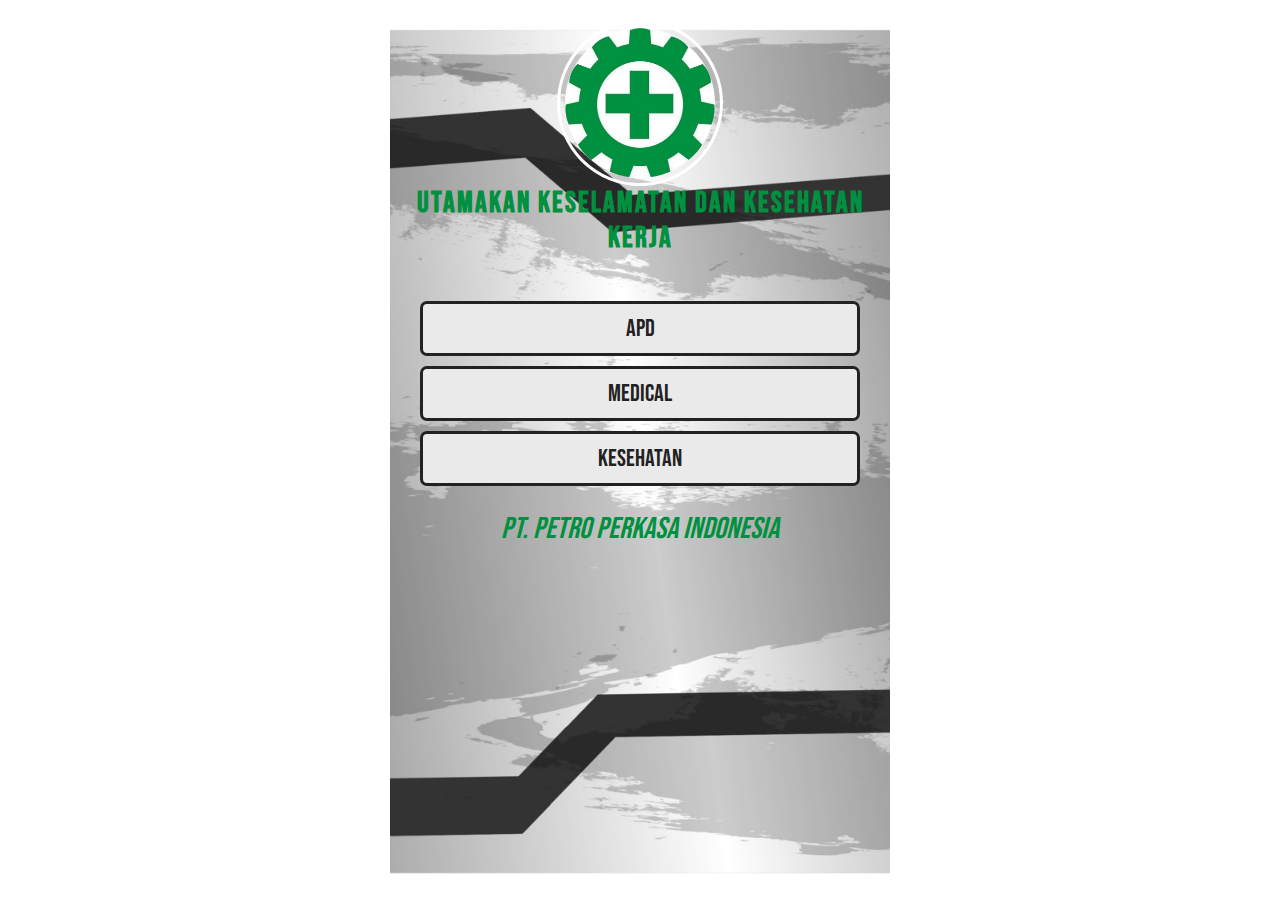
<file: index.html>
<!DOCTYPE html>
<html lang="en">
  <head>
    <meta charset="UTF-8" />
    <meta name="viewport" content="width=device-width, initial-scale=1.0" />
    <link rel="stylesheet" href="style.css" />
    <link rel="shortcut icon" href="favicon.ico" type="image/x-icon" />
    <link rel="icon" href="favicon.png" type="image/png" />
    <link rel="preconnect" href="https://fonts.googleapis.com" />
    <link rel="preconnect" href="https://fonts.gstatic.com" crossorigin />
    <link href="https://fonts.googleapis.com/css2?family=Bebas+Neue&display=swap" rel="stylesheet" />
    <link rel="stylesheet" href="https://cdnjs.cloudflare.com/ajax/libs/animate.css/4.1.1/animate.min.css" />
    <title>Petro Perkasa Indonesia</title>
  </head>
  <body>
    <div class="container animate__animated animate__zoomIn">
      <!-- profile picture -->
      <div class="profile">
        <img src="gambar/logo2.jpg" alt="error image" class="animate__animated animate__pulse animate__infinite" />
        <p class="animate__animated animate__fadeInDownBig">Utamakan Keselamatan Dan Kesehatan Kerja</p>
      </div>

      <!-- link tree button -->
      <div class="link">
        <a href="APD/index.html" target="_blank" class="animate__animated animate__bounceInLeft">APD</a>
        <a href="medical/index.html" target="_blank" class="animate__animated animate__bounceInLeft animate__delay-1s">MEDICAL</a>
        <a href="P3K/index.html" target="_blank" class="animate__animated animate__bounceInLeft animate__delay-2s">KESEHATAN</a>
      </div>

      <!-- footer -->

      <div class="footer animate__animated animate__bounceInUp">
        <i>PT. Petro Perkasa Indonesia</i>
      </div>
    </div>
  </body>
</html>
</file>
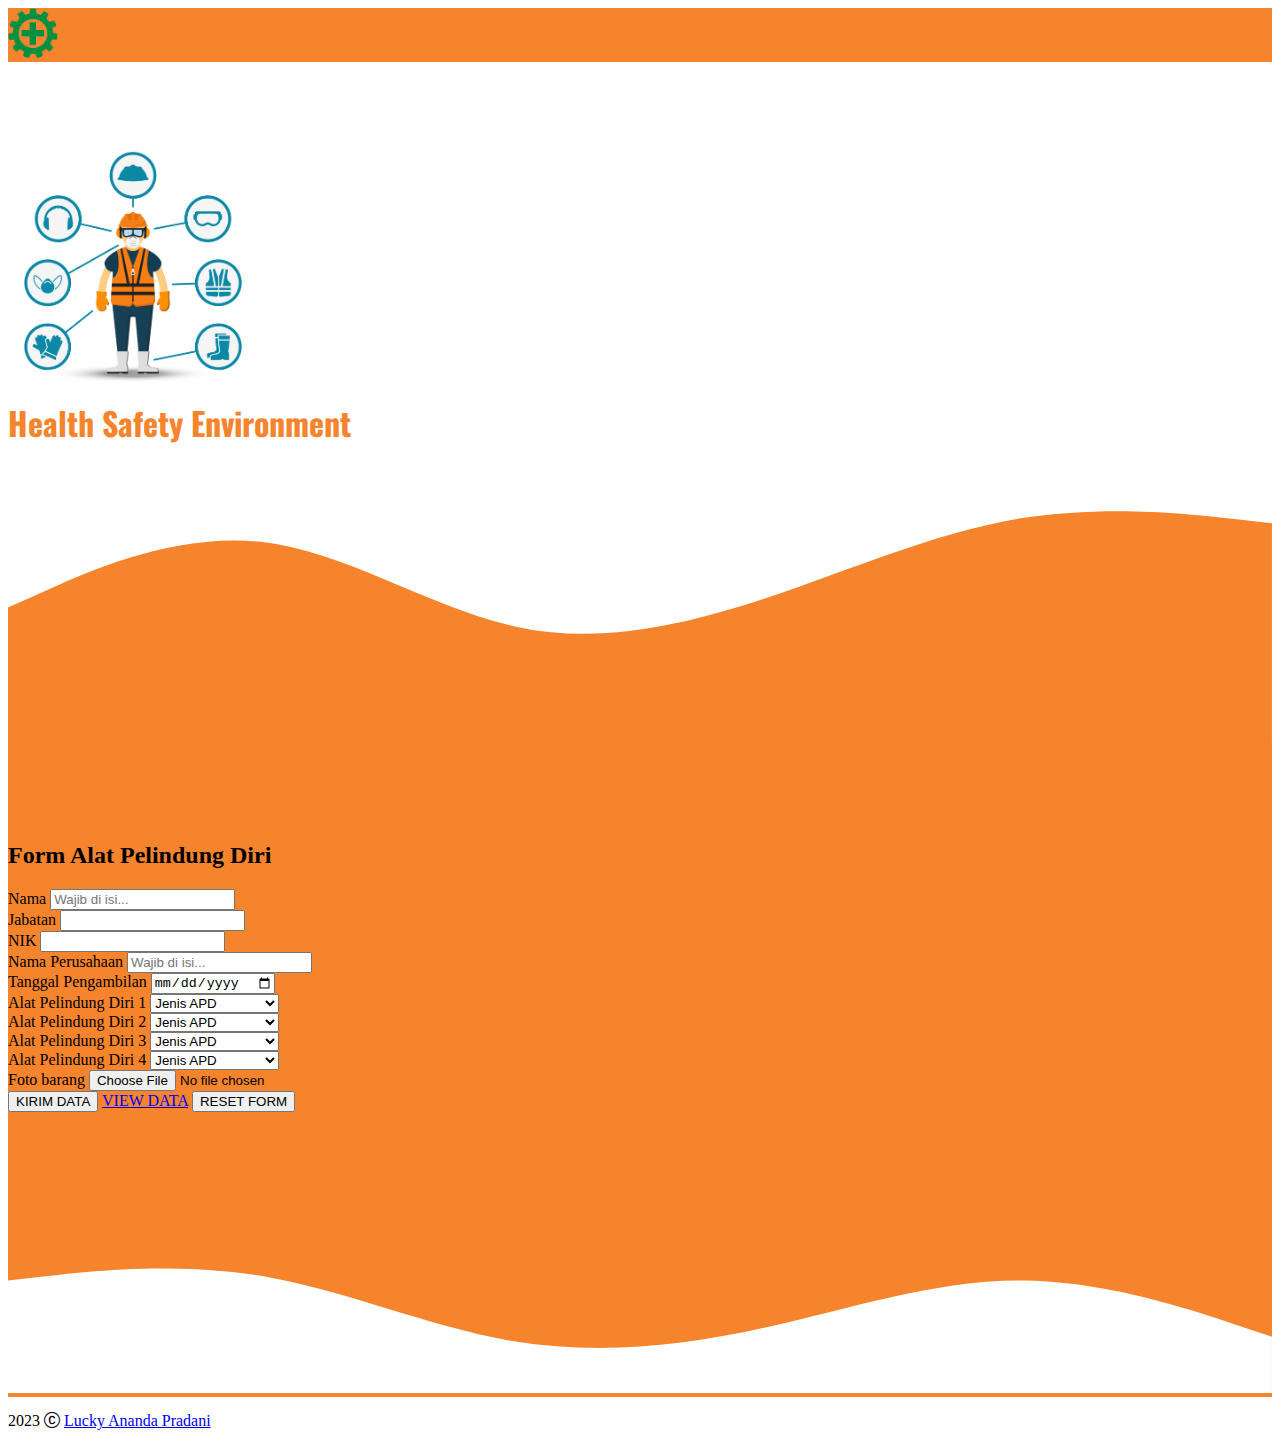
<file: APD/index.html>
<!DOCTYPE html>
<html lang="en">
  <head>
    <meta charset="utf-8" />
    <meta name="viewport" content="width=device-width, initial-scale=1" />
    <title>Petro Perkasa Indonesia</title>
    <link
      href="https://cdn.jsdelivr.net/npm/bootstrap@5.3.2/dist/css/bootstrap.min.css"
      rel="stylesheet"
      integrity="sha384-T3c6CoIi6uLrA9TneNEoa7RxnatzjcDSCmG1MXxSR1GAsXEV/Dwwykc2MPK8M2HN"
      crossorigin="anonymous"
    />
    <link rel="stylesheet" href="https://cdn.jsdelivr.net/npm/bootstrap-icons@1.11.1/font/bootstrap-icons.css" />
    <link rel="stylesheet" href="style.css" />
    <link rel="shortcut icon" href="favicon.ico" type="image/x-icon" />
    <link rel="icon" href="favicon.png" type="image/png" />
    <link rel="preconnect" href="https://fonts.googleapis.com">
    <link rel="preconnect" href="https://fonts.gstatic.com" crossorigin>
    <link href="https://fonts.googleapis.com/css2?family=Kalam&display=swap" rel="stylesheet">
    <link rel="preconnect" href="https://fonts.googleapis.com">
    <link rel="preconnect" href="https://fonts.gstatic.com" crossorigin>
    <link href="https://fonts.googleapis.com/css2?family=Oswald&display=swap" rel="stylesheet">
  </head>

  <body>
    <!-- navbar -->
    <nav class="navbar navbar-expand-lg navbar-light shadow-sm fixed-top" style="background-color: #f5842d">
      <div class="container">
        <a class="navbar-brand" href="#">
          <img src="img/logo4.png" alt="Logo" width="50" height="50">
        </a>
        
        </button>
      </div>
    </nav>
    <!-- akhir navbar -->

    <!-- jumbotron -->
    <section class="jumbotron text-center">
      <img src="img/apd.jpg" alt="Logo Petro" width="250" />
      <h1 class="display-4 custom-heading">Health Safety Environment </h1>
      <svg xmlns="http://www.w3.org/2000/svg" viewBox="0 0 1440 320" style="margin-bottom: -10px">
        <path
          fill="#f5842d"
          fill-opacity="1"
          d="M0,160L48,138.7C96,117,192,75,288,85.3C384,96,480,160,576,181.3C672,203,768,181,864,149.3C960,117,1056,75,1152,58.7C1248,43,1344,53,1392,58.7L1440,64L1440,320L1392,320C1344,320,1248,320,1152,320C1056,320,960,320,864,320C768,320,672,320,576,320C480,320,384,320,288,320C192,320,96,320,48,320L0,320Z"
        ></path>
      </svg>
    </section>
    <!-- akhirjumbotron -->
    <!-- Form -->
    <section id="contact">
      <div class="container">
        <div class="row text-center">
          <div class="col">
            <h2>Form Alat Pelindung Diri</h2>
          </div>
        </div>
        <div class="row justify-content-center mb-3">
          <div class="col-md-6">
            <form id="uploadForm" action="https://script.google.com/macros/s/AKfycbyqa-zYQPLyApfmBJ1Ybr_e65qcbIUq9_DiUmw_2cUWlzZAT7yX2KukKEwc-3ZH-2Y/exec" method="POST">
              <input type="hidden" value="" name="fileContent" id="fileContent" />
              <input type="hidden" value="" name="filename" id="filename" />
              <div class="mb-3">
                <label for="Nama" class="form-label">Nama</label>
                <input type="text" id="Nama" name="Nama" class="form-control" placeholder="Wajib di isi..." required />
              </div>
              <div class="mb-3">
                <label for="Jabatan" class="form-label">Jabatan</label>
                <input type="text" id="Jabatan" name="Jabatan" class="form-control"/>
              </div>
              <div class="mb-3">
                <label for="NIK" class="form-label">NIK</label>
                <input type="text" id="NIK" name="NIK" class="form-control"/>
              </div>
              <div class="mb-3">
                <label for="Nama_Perusahaan" class="form-label">Nama Perusahaan</label>
                <input type="text" id="Nama_Perusahaan" name="Nama_Perusahaan" class="form-control" placeholder="Wajib di isi..." required />
              </div>
              <div class="mb-3">
                <label for="date" class="form-label">Tanggal Pengambilan</label>
                <input type="date" class="form-control" id="date" aria-describedby="date" name="Tanggal_Ambil" />
              </div>
              <div class="mb-3">
                <label for="APD_1" class="form-label">Alat Pelindung Diri 1</label>
                <select class="form-select" aria-label="Default select example" name="APD_1" id="jenis_apd">
                  <option selected>Jenis APD</option>
                  <option value="Sepatu Safety">Sepatu Safety</option>
                  <option value="Safety Helmet">Safety Helmet</option>
                  <option value="Coveral">Coveral</option>
                  <option value="Seragam Atasan">Seragam Atasan</option>
                  <option value="Celana Kerja">Celana Kerja</option>
                  <option value="Kaca Mata">Kaca Mata</option>
                  <option value="Kaca Mata Warna">Kaca Mata Warna</option>
                  <option value="Rompi">Rompi</option>
                  <option value="Sarung Tangan">Sarung Tangan</option>
                </select>
              </div>
              <div class="mb-3" id="size_sepatu_container">
                <label for="Size_Sepatu1" class="form-label">Size Sepatu</label>
                <select class="form-select" aria-label="Default select example" name="Size_Sepatu1">
                  <option selected></option>
                  <option value="37">37</option>
                  <option value="38">38</option>
                  <option value="39">39</option>
                  <option value="40">40</option>
                  <option value="41">41</option>
                  <option value="42">42</option>
                  <option value="43">43</option>
                  <option value="44">44</option>
                  <option value="45">45</option>
                </select>
              </div>
              <div class="mb-3" id="size_seragam_container">
                <label for="Size_Seragam1" class="form-label">Size Seragam</label>
                <select class="form-select" aria-label="Default select example" name="Size_Seragam1">
                  <option selected></option>
                  <option value="M">M</option>
                  <option value="S">S</option>
                  <option value="L">L</option>
                  <option value="XL">XL</option>
                  <option value="XXL">XXL</option>
                  <option value="XXXL">XXXL</option>
                </select>
              </div>
              <div class="mb-3" id="warna_apd_container">
                <label for="Warna_APD1" class="form-label">Warna APD</label>
                <select class="form-select" aria-label="Default select example" name="Warna_APD1">
                  <option selected></option>
                  <option value="Hitam">Hitam</option>
                  <option value="Biru">Biru</option>
                  <option value="Kuning">Kuning</option>
                  <option value="Orange">Orange</option>
                  <option value="Putih">Putih</option>
                  <option value="Merah">Merah</option>
                </select>
              </div>
              <div class="mb-3">
                <label for="APD_2" class="form-label">Alat Pelindung Diri 2</label>
                <select class="form-select" aria-label="Default select example" name="APD_2" id="jenis_apde">
                  <option selected>Jenis APD</option>
                  <option value="Sepatu Safety">Sepatu Safety</option>
                  <option value="Safety Helmet">Safety Helmet</option>
                  <option value="Coveral">Coveral</option>
                  <option value="Seragam Atasan">Seragam Atasan</option>
                  <option value="Celana Kerja">Celana Kerja</option>
                  <option value="Kaca Mata">Kaca Mata</option>
                  <option value="Kaca Mata Warna">Kaca Mata Warna</option>
                  <option value="Rompi">Rompi</option>
                  <option value="Sarung Tangan">Sarung Tangan</option>
                </select>
              </div>
              <div class="mb-3" id="size_sepatu_containere">
                <label for="Size_Sepatu2" class="form-label">Size Sepatu</label>
                <select class="form-select" aria-label="Default select example" name="Size_Sepatu2">
                  <option selected></option>
                  <option value="37">37</option>
                  <option value="38">38</option>
                  <option value="39">39</option>
                  <option value="40">40</option>
                  <option value="41">41</option>
                  <option value="42">42</option>
                  <option value="43">43</option>
                  <option value="44">44</option>
                  <option value="45">45</option>
                </select>
              </div>
              <div class="mb-3" id="size_seragam_containere">
                <label for="Size_Seragam2" class="form-label">Size Seragam</label>
                <select class="form-select" aria-label="Default select example" name="Size_Seragam2">
                  <option selected></option>
                  <option value="M">M</option>
                  <option value="S">S</option>
                  <option value="L">L</option>
                  <option value="XL">XL</option>
                  <option value="XXL">XXL</option>
                  <option value="XXXL">XXXL</option>
                </select>
              </div>
              <div class="mb-3" id="warna_apd_containere">
                <label for="Warna_APD2" class="form-label">Warna APD</label>
                <select class="form-select" aria-label="Default select example" name="Warna_APD2">
                  <option selected></option>
                  <option value="Hitam">Hitam</option>
                  <option value="Biru">Biru</option>
                  <option value="Kuning">Kuning</option>
                  <option value="Orange">Orange</option>
                  <option value="Putih">Putih</option>
                  <option value="Merah">Merah</option>
                </select>
              </div>
              <div class="mb-3">
                <label for="APD_3" class="form-label">Alat Pelindung Diri 3</label>
                <select class="form-select" aria-label="Default select example" name="APD_3" id="jenis_apder">
                  <option selected>Jenis APD</option>
                  <option value="Sepatu Safety">Sepatu Safety</option>
                  <option value="Safety Helmet">Safety Helmet</option>
                  <option value="Coveral">Coveral</option>
                  <option value="Seragam Atasan">Seragam Atasan</option>
                  <option value="Celana Kerja">Celana Kerja</option>
                  <option value="Kaca Mata">Kaca Mata</option>
                  <option value="Kaca Mata Warna">Kaca Mata Warna</option>
                  <option value="Rompi">Rompi</option>
                  <option value="Sarung Tangan">Sarung Tangan</option>
                </select>
              </div>
              <div class="mb-3" id="size_sepatu_containerer">
                <label for="Size_Sepatu3" class="form-label">Size Sepatu</label>
                <select class="form-select" aria-label="Default select example" name="Size_Sepatu3">
                  <option selected></option>
                  <option value="37">37</option>
                  <option value="38">38</option>
                  <option value="39">39</option>
                  <option value="40">40</option>
                  <option value="41">41</option>
                  <option value="42">42</option>
                  <option value="43">43</option>
                  <option value="44">44</option>
                  <option value="45">45</option>
                </select>
              </div>
              <div class="mb-3" id="size_seragam_containerer">
                <label for="Size_Seragam3" class="form-label">Size Seragam</label>
                <select class="form-select" aria-label="Default select example" name="Size_Seragam3">
                  <option selected></option>
                  <option value="M">M</option>
                  <option value="S">S</option>
                  <option value="L">L</option>
                  <option value="XL">XL</option>
                  <option value="XXL">XXL</option>
                  <option value="XXXL">XXXL</option>
                </select>
              </div>
              <div class="mb-3" id="warna_apd_containerer">
                <label for="Warna_APD3" class="form-label">Warna APD</label>
                <select class="form-select" aria-label="Default select example" name="Warna_APD3">
                  <option selected></option>
                  <option value="Hitam">Hitam</option>
                  <option value="Biru">Biru</option>
                  <option value="Kuning">Kuning</option>
                  <option value="Orange">Orange</option>
                  <option value="Putih">Putih</option>
                  <option value="Merah">Merah</option>
                </select>
              </div>
              <div class="mb-3">
                <label for="APD_4" class="form-label">Alat Pelindung Diri 4</label>
                <select class="form-select" aria-label="Default select example" name="APD_4" id="jenis_apdert">
                  <option selected>Jenis APD</option>
                  <option value="Sepatu Safety">Sepatu Safety</option>
                  <option value="Safety Helmet">Safety Helmet</option>
                  <option value="Coveral">Coveral</option>
                  <option value="Seragam Atasan">Seragam Atasan</option>
                  <option value="Celana Kerja">Celana Kerja</option>
                  <option value="Kaca Mata">Kaca Mata</option>
                  <option value="Kaca Mata Warna">Kaca Mata Warna</option>
                  <option value="Rompi">Rompi</option>
                  <option value="Sarung Tangan">Sarung Tangan</option>
                </select>
              </div>
              <div class="mb-3" id="size_sepatu_containerert">
                <label for="Size_Sepatu4" class="form-label">Size Sepatu</label>
                <select class="form-select" aria-label="Default select example" name="Size_Sepatu4">
                  <option selected></option>
                  <option value="37">37</option>
                  <option value="38">38</option>
                  <option value="39">39</option>
                  <option value="40">40</option>
                  <option value="41">41</option>
                  <option value="42">42</option>
                  <option value="43">43</option>
                  <option value="44">44</option>
                  <option value="45">45</option>
                </select>
              </div>
              <div class="mb-3" id="size_seragam_containerert">
                <label for="Size_Seragam4" class="form-label">Size Seragam</label>
                <select class="form-select" aria-label="Default select example" name="Size_Seragam4">
                  <option selected></option>
                  <option value="M">M</option>
                  <option value="S">S</option>
                  <option value="L">L</option>
                  <option value="XL">XL</option>
                  <option value="XXL">XXL</option>
                  <option value="XXXL">XXXL</option>
                </select>
              </div>
              <div class="mb-3" id="warna_apd_containerert">
                <label for="Warna_APD4" class="form-label">Warna APD</label>
                <select class="form-select" aria-label="Default select example" name="Warna_APD4">
                  <option selected></option>
                  <option value="Hitam">Hitam</option>
                  <option value="Biru">Biru</option>
                  <option value="Kuning">Kuning</option>
                  <option value="Orange">Orange</option>
                  <option value="Putih">Putih</option>
                  <option value="Merah">Merah</option>
                </select>
              </div>
              <div class="mb-3">
                <label for="attach" class="form-label">Foto barang</label>
                <input required id="attach" name="attach" type="file" class="form-control" required />
              </div>
              <div class="mb-3 text-center">
                <button type="button" class="btn btn-primary" onclick="UploadFile();">KIRIM DATA</button>
                <a href="https://docs.google.com/spreadsheets/d/1G7eYZkkT2cIxjDul2czLwz85jRBIIwXIMyyS1frqV4E/edit#gid=0" class="btn btn-primary" target="_blank">VIEW DATA</a>
                <button class="btn btn-danger" type="reset">RESET FORM</button>
              </div>
            </form>
          </div>
        </div>
      </div>
      <svg xmlns="http://www.w3.org/2000/svg" viewBox="0 0 1440 320">
        <path
          fill="white"
          fill-opacity="1"
          d="M0,192L48,186.7C96,181,192,171,288,186.7C384,203,480,245,576,261.3C672,277,768,267,864,245.3C960,224,1056,192,1152,192C1248,192,
      1344,224,1392,240L1440,256L1440,320L1392,320C1344,320,1248,320,1152,320C1056,320,960,320,864,320C768,320,672,320,576,320C480,320,
      384,320,288,320C192,320,96,320,48,320L0,320Z"
        ></path>
      </svg>
    </section>
    <!-- akhir Form -->

    <!-- footer -->
    <footer class="text-center pb-3">
      <p class="text-black">2023 <i class="bi bi-c-circle"></i> <a href="#" class="text-black fw-bold">Lucky Ananda Pradani</a></p>
    </footer>
    <!-- akhir footer -->
    <script
      src="https://cdn.jsdelivr.net/npm/bootstrap@5.3.2/dist/js/bootstrap.bundle.min.js"
      integrity="sha384-C6RzsynM9kWDrMNeT87bh95OGNyZPhcTNXj1NW7RuBCsyN/o0jlpcV8Qyq46cDfL"
      crossorigin="anonymous"
    >
  </script>
  <script src="script.js"></script>
  </body>
</html>
</file>
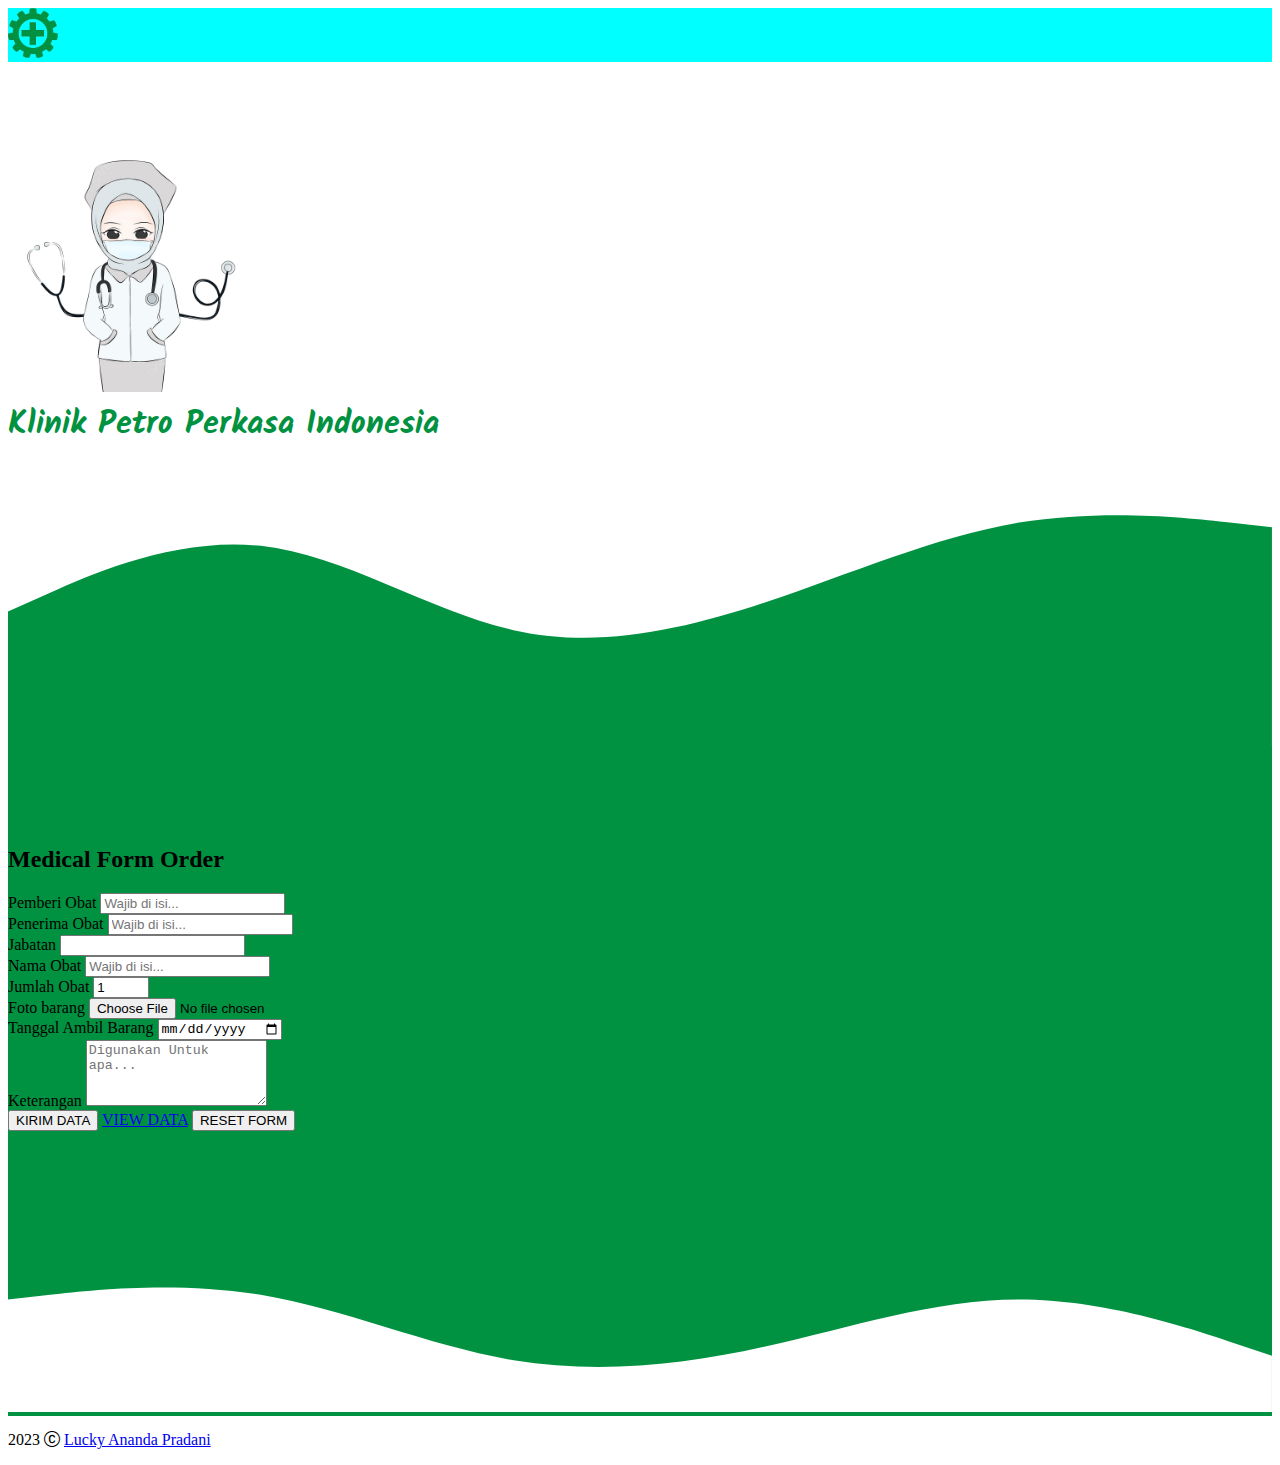
<file: medical/index.html>
<!DOCTYPE html>
<html lang="en">
  <head>
    <meta charset="utf-8" />
    <meta name="viewport" content="width=device-width, initial-scale=1" />
    <title>Petro Perkasa Indonesia</title>
    <link
      href="https://cdn.jsdelivr.net/npm/bootstrap@5.3.2/dist/css/bootstrap.min.css"
      rel="stylesheet"
      integrity="sha384-T3c6CoIi6uLrA9TneNEoa7RxnatzjcDSCmG1MXxSR1GAsXEV/Dwwykc2MPK8M2HN"
      crossorigin="anonymous"
    />
    <link rel="stylesheet" href="https://cdn.jsdelivr.net/npm/bootstrap-icons@1.11.1/font/bootstrap-icons.css" />
    <link rel="stylesheet" href="style.css" />
    <link rel="shortcut icon" href="favicon.ico" type="image/x-icon" />
    <link rel="icon" href="favicon.png" type="image/png" />
    <link rel="preconnect" href="https://fonts.googleapis.com">
    <link rel="preconnect" href="https://fonts.gstatic.com" crossorigin>
    <link href="https://fonts.googleapis.com/css2?family=Kalam&display=swap" rel="stylesheet">
  </head>

  <body>
    <!-- navbar -->
    <nav class="navbar navbar-expand-lg navbar-light shadow-sm fixed-top" style="background-color: aqua">
      <div class="container">
        <a class="navbar-brand" href="#">
          <img src="img/logo3.png" alt="Logo" width="50" height="50">
        </a>
        
        </button>
      </div>
    </nav>
    <!-- akhir navbar -->

    <!-- jumbotron -->
    <section class="jumbotron text-center">
      <img src="img/kesehatan3.png" alt="Logo Petro" width="250" />
      <h1 class="display-4 custom-heading">Klinik Petro Perkasa Indonesia</h1>
      <svg xmlns="http://www.w3.org/2000/svg" viewBox="0 0 1440 320" style="margin-bottom: -10px">
        <path
          fill="#009241"
          fill-opacity="1"
          d="M0,160L48,138.7C96,117,192,75,288,85.3C384,96,480,160,576,181.3C672,203,768,181,864,149.3C960,117,1056,75,1152,58.7C1248,43,1344,53,1392,58.7L1440,64L1440,320L1392,320C1344,320,1248,320,1152,320C1056,320,960,320,864,320C768,320,672,320,576,320C480,320,384,320,288,320C192,320,96,320,48,320L0,320Z"
        ></path>
      </svg>
    </section>
    <!-- akhirjumbotron -->
    <!-- Form -->
    <section id="contact">
      <div class="container">
        <div class="row text-center">
          <div class="col">
            <h2>Medical Form Order</h2>
          </div>
        </div>
        <div class="row justify-content-center mb-3">
          <div class="col-md-6">
            <form id="uploadForm" action="https://script.google.com/macros/s/AKfycbzpDJ_-QerRuKLmAQy8RqEN5R_aag834A74VELVnl_xXKCPkqCdawYe7-YzrLyFNmY/exec" method="POST">
              <input type="hidden" value="" name="fileContent" id="fileContent" />
              <input type="hidden" value="" name="filename" id="filename" />
              <div class="mb-3">
                <label for="Pemberi_Obat" class="form-label">Pemberi Obat</label>
                <input type="text" id="Pemberi_Obat" name="Pemberi_Obat" class="form-control" placeholder="Wajib di isi..." required />
              </div>
              <div class="mb-3">
                <label for="Penerima_Obat" class="form-label">Penerima Obat</label>
                <input type="text" id="Penerima_Obat" name="Penerima_Obat" class="form-control" placeholder="Wajib di isi..." required />
              </div>
              <div class="mb-3">
                <label for="Jabatan" class="form-label">Jabatan</label>
                <input type="text" id="Jabatan" name="Jabatan" class="form-control"/>
              </div>
              <div class="mb-3">
                <label for="Nama_Obat" class="form-label">Nama Obat</label>
                <input type="text" id="Nama_Obat" name="Nama_Obat" class="form-control" placeholder="Wajib di isi..." required />
              </div>
              <div class="mb-3">
                <label for="Jumlah" class="form-label">Jumlah Obat</label>
                <input type="number" class="form-control" id="Jumlah" name="Jumlah" min="1" max="20" lenght="1" value="1">
              </div>
              <div class="mb-3">
                <label for="attach" class="form-label">Foto barang</label>
                <input required id="attach" name="attach" type="file" class="form-control" required />
              </div>
              <div class="mb-3">
                <label for="date" class="form-label">Tanggal Ambil Barang</label>
                <input type="date" class="form-control" id="date" aria-describedby="date" name="Tanggal_Ambil" />
              </div>
              <div class="mb-3">
                <label for="pesan" class="form-label">Keterangan</label>
                <textarea class="form-control" id="pesan" rows="4" name="keterangan" placeholder="Digunakan Untuk apa..."></textarea>
              </div>
              <div class="mb-3 text-center">
                <button type="button" class="btn btn-primary" onclick="UploadFile();">KIRIM DATA</button>
                <a href="https://docs.google.com/spreadsheets/d/1FTS8xCqPETOhbIpD3l3NRDwO430XjKpou1Ta6zgHtUI/edit#gid=0" class="btn btn-primary" target="_blank">VIEW DATA</a>
                <button class="btn btn-danger" type="reset">RESET FORM</button>
              </div>
            </form>
          </div>
        </div>
      </div>
      <svg xmlns="http://www.w3.org/2000/svg" viewBox="0 0 1440 320">
        <path
          fill="white"
          fill-opacity="1"
          d="M0,192L48,186.7C96,181,192,171,288,186.7C384,203,480,245,576,261.3C672,277,768,267,864,245.3C960,224,1056,192,1152,192C1248,192,
      1344,224,1392,240L1440,256L1440,320L1392,320C1344,320,1248,320,1152,320C1056,320,960,320,864,320C768,320,672,320,576,320C480,320,
      384,320,288,320C192,320,96,320,48,320L0,320Z"
        ></path>
      </svg>
    </section>
    <!-- akhir Form -->

    <!-- footer -->
    <footer class="text-center pb-3">
      <p class="text-black">2023 <i class="bi bi-c-circle"></i> <a href="#" class="text-black fw-bold">Lucky Ananda Pradani</a></p>
    </footer>
    <!-- akhir footer -->
    <script
      src="https://cdn.jsdelivr.net/npm/bootstrap@5.3.2/dist/js/bootstrap.bundle.min.js"
      integrity="sha384-C6RzsynM9kWDrMNeT87bh95OGNyZPhcTNXj1NW7RuBCsyN/o0jlpcV8Qyq46cDfL"
      crossorigin="anonymous"
    ></script>

    <script>
      function UploadFile() {
        var reader = new FileReader();
        var file = document.getElementById("attach").files[0];
        reader.onload = function () {
          document.getElementById("fileContent").value = reader.result;
          document.getElementById("filename").value = file.name;
          document.getElementById("uploadForm").submit();
        };
        reader.readAsDataURL(file);
      }
    </script>
  </body>
</html>
</file>
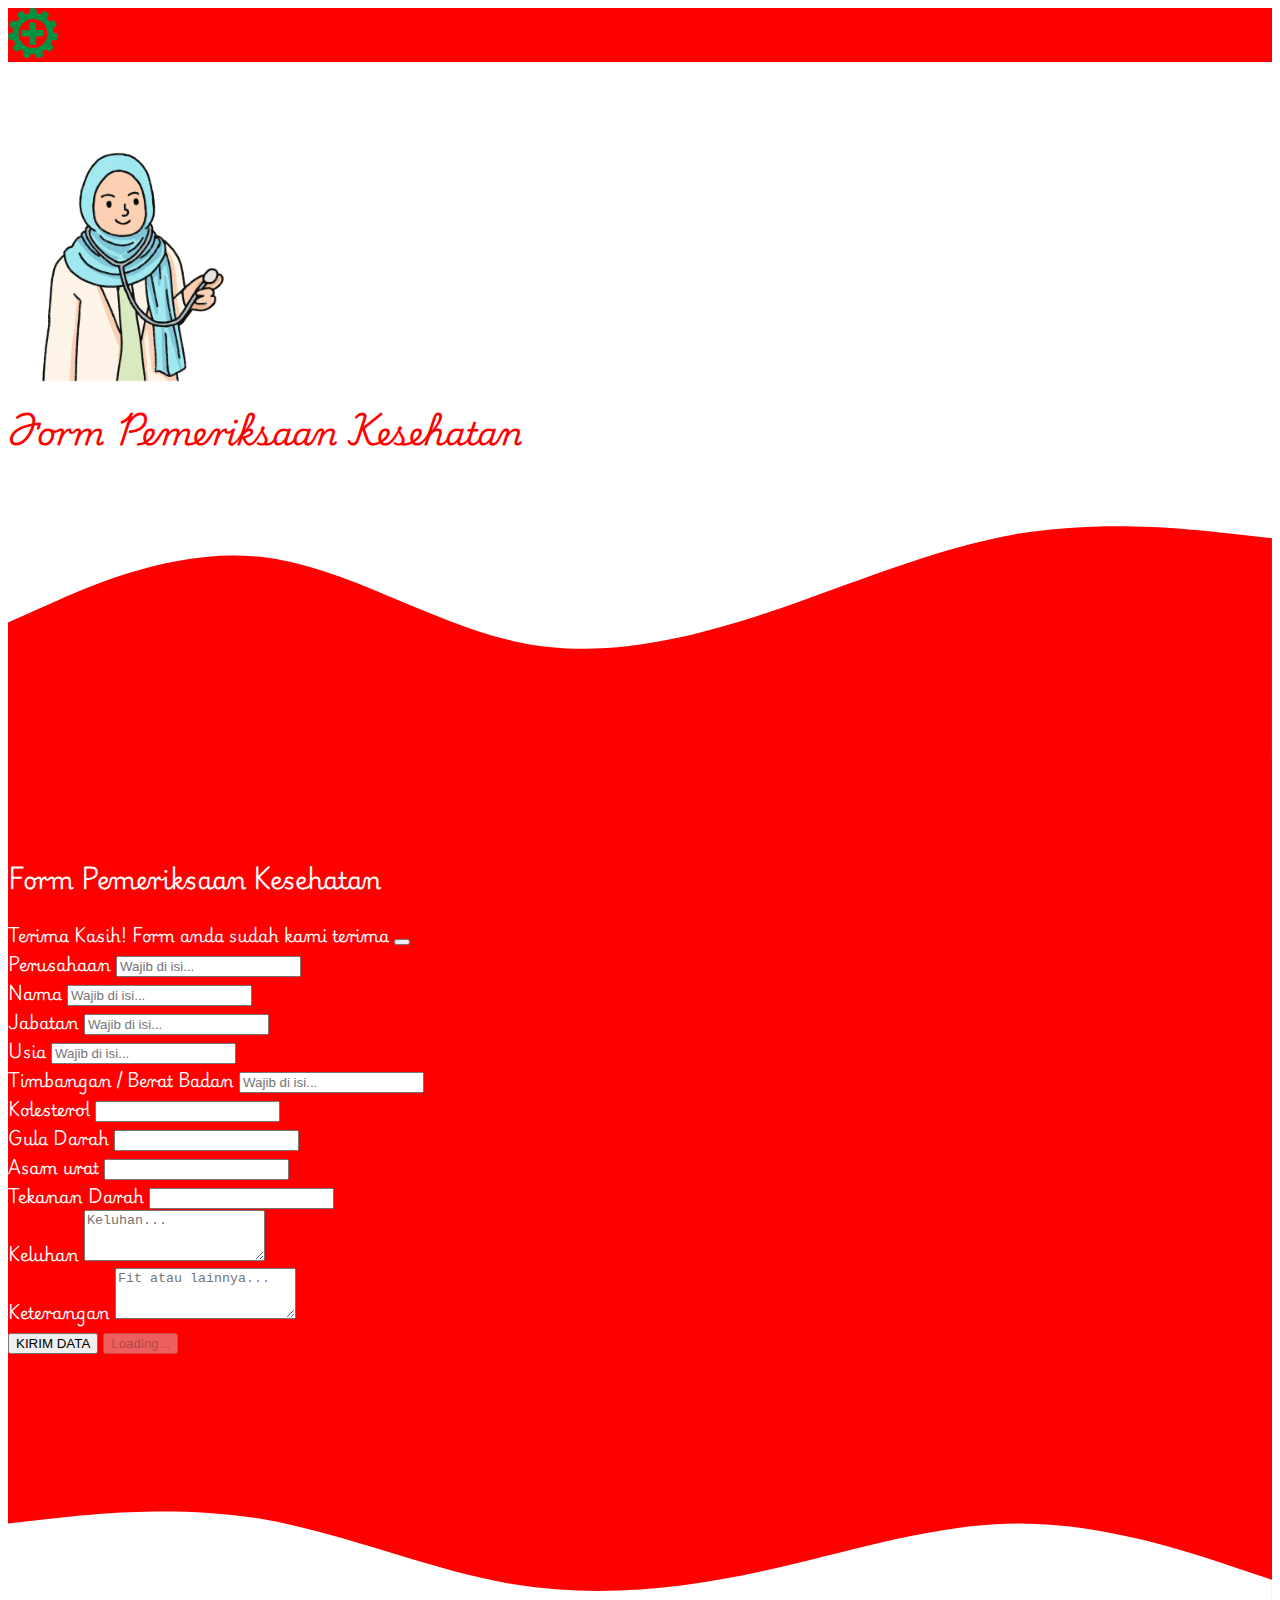
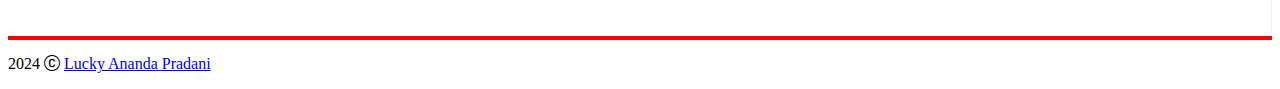
<file: P3K/index.html>
<!DOCTYPE html>
<html lang="en">
  <head>
    <meta charset="utf-8" />
    <meta name="viewport" content="width=device-width, initial-scale=1" />
    <title>Petro Perkasa Indonesia</title>
    <link
      href="https://cdn.jsdelivr.net/npm/bootstrap@5.3.2/dist/css/bootstrap.min.css"
      rel="stylesheet"
      integrity="sha384-T3c6CoIi6uLrA9TneNEoa7RxnatzjcDSCmG1MXxSR1GAsXEV/Dwwykc2MPK8M2HN"
      crossorigin="anonymous"
    />
    <link rel="stylesheet" href="https://cdn.jsdelivr.net/npm/bootstrap-icons@1.11.1/font/bootstrap-icons.css" />
    <link rel="stylesheet" href="style.css" />
    <link rel="shortcut icon" href="favicon.ico" type="image/x-icon" />
    <link rel="icon" href="favicon.png" type="image/png" />
    <link rel="preconnect" href="https://fonts.googleapis.com">
    <link rel="preconnect" href="https://fonts.gstatic.com" crossorigin>
    <link href="https://fonts.googleapis.com/css2?family=Playwrite+MX:wght@100..400&display=swap" rel="stylesheet">
    <link rel="preconnect" href="https://fonts.googleapis.com">
    <link rel="preconnect" href="https://fonts.gstatic.com" crossorigin>
    <link href="https://fonts.googleapis.com/css2?family=Playwrite+MX:wght@100..400&family=Playwrite+US+Modern:wght@100..400&display=swap" rel="stylesheet">
  </head>

  <body>
    <!-- navbar -->
    <nav class="navbar navbar-expand-lg navbar-light shadow-sm fixed-top" style="background-color: red">
      <div class="container">
        <a class="navbar-brand" href="#">
          <img src="img/logo2-removebg-preview.png" alt="Logo" width="50" height="50">
        </a>
        
        </button>
      </div>
    </nav>
    <!-- akhir navbar -->

    <!-- jumbotron -->
    <section class="jumbotron text-center">
      <img src="img/dokterjilbab.png" alt="Logo Petro" width="250" />
      <h1 class="display-4 custom-heading">Form Pemeriksaan Kesehatan</h1>
      <svg xmlns="http://www.w3.org/2000/svg" viewBox="0 0 1440 320" style="margin-bottom: -10px">
        <path
          fill="red"
          fill-opacity="1"
          d="M0,160L48,138.7C96,117,192,75,288,85.3C384,96,480,160,576,181.3C672,203,768,181,864,149.3C960,117,1056,75,1152,58.7C1248,43,1344,53,1392,58.7L1440,64L1440,320L1392,320C1344,320,1248,320,1152,320C1056,320,960,320,864,320C768,320,672,320,576,320C480,320,384,320,288,320C192,320,96,320,48,320L0,320Z"
        ></path>
      </svg>
    </section>
    <!-- akhirjumbotron -->
    <!-- Form -->
    <section id="contact">
      <div class="container">
        <div class="row text-center">
          <div class="col">
            <h2>Form Pemeriksaan Kesehatan</h2>
          </div>
        </div>
        <div class="row justify-content-center mb-3">
          <div class="col-md-6">
            <div class="alert alert-success alert-dismissible fade show d-none my-alert" role="alert">
              <strong>Terima Kasih!</strong> Form anda sudah kami terima
              <button type="button" class="btn-close" data-bs-dismiss="alert" aria-label="Close"></button>
            </div>
            <form name="Submit-Form-to-Google-Sheets">
              <div class="mb-3">
                <label for="Perusahaan" class="form-label">Perusahaan</label>
                <input type="text" id="Perusahaan" name="Perusahaan" class="form-control" placeholder="Wajib di isi..." required />
              </div>
              <div class="mb-3">
                <label for="nama" class="form-label">Nama</label>
                <input type="text" id="nama" name="Nama" class="form-control" placeholder="Wajib di isi..." required />
              </div>
              <div class="mb-3">
                <label for="Jabatan" class="form-label">Jabatan</label>
                <input type="text" id="nama" name="Jabatan" class="form-control" placeholder="Wajib di isi..." required />
              </div>
              <div class="mb-3">
                <label for="Usia" class="form-label">Usia</label>
                <input type="number" id="Usia" name="Usia" class="form-control" placeholder="Wajib di isi..." required />
              </div>
              <div class="mb-3">
                <label for="Timbangan" class="form-label">Timbangan / Berat Badan</label>
                <input type="number" id="Timbangan" name="Timbangan" class="form-control" placeholder="Wajib di isi..." required />
              </div>
              <div class="mb-3">
                <label for="Kolesterol" class="form-label">Kolesterol</label>
                <input type="text" id="Kolesterol" name="Kolesterol" class="form-control" />
              </div>
              <div class="mb-3">
                <label for="Gula Darah" class="form-label">Gula Darah</label>
                <input type="text" id="GulaDarah" name="Gula Darah" class="form-control" />
              </div>
              <div class="mb-3">
                <label for="Asam Urat" class="form-label">Asam urat</label>
                <input type="text" id="AsamUrat" name="Asam Urat" class="form-control" />
              </div>
              <div class="mb-3">
                <label for="Tekanan Darah" class="form-label">Tekanan Darah</label>
                <input type="text" id="TekananDarah" name="Tekanan Darah" class="form-control" />
              </div>
              <div class="mb-3">
                <label for="pesan" class="form-label">Keluhan</label>
                <textarea class="form-control" id="pesan" rows="3" name="Keluhan" placeholder="Keluhan..."></textarea>
              </div>
              <div class="mb-3">
                <label for="pesan" class="form-label">Keterangan</label>
                <textarea class="form-control" id="pesan" rows="3" name="Keterangan" placeholder="Fit atau lainnya..."></textarea>
              </div>
              <div class="mb-3 text-center">
                <button type="submit" class="btn btn-primary btn-kirim">KIRIM DATA</button>
                <button class="btn btn-primary btn-loading d-none" type="button" disabled>
                  <span class="spinner-border spinner-border-sm" role="status" aria-hidden="true"></span>
                  Loading...
                </button>
              </div>
            </form>
          </div>
        </div>
      </div>
      <svg xmlns="http://www.w3.org/2000/svg" viewBox="0 0 1440 320">
        <path
          fill="white"
          fill-opacity="1"
          d="M0,192L48,186.7C96,181,192,171,288,186.7C384,203,480,245,576,261.3C672,277,768,267,864,245.3C960,224,1056,192,1152,192C1248,192,
      1344,224,1392,240L1440,256L1440,320L1392,320C1344,320,1248,320,1152,320C1056,320,960,320,864,320C768,320,672,320,576,320C480,320,
      384,320,288,320C192,320,96,320,48,320L0,320Z"
        ></path>
      </svg>
    </section>
    <!-- akhir Form -->

    <!-- footer -->
    <footer class="text-center pb-3">
      <p class="text-black">2024 <i class="bi bi-c-circle"></i> <a href="#" class="text-black fw-bold">Lucky Ananda Pradani</a></p>
    </footer>
    <!-- akhir footer -->
    <script
      src="https://cdn.jsdelivr.net/npm/bootstrap@5.3.2/dist/js/bootstrap.bundle.min.js"
      integrity="sha384-C6RzsynM9kWDrMNeT87bh95OGNyZPhcTNXj1NW7RuBCsyN/o0jlpcV8Qyq46cDfL"
      crossorigin="anonymous"
    ></script>

    <script>
      const scriptURL = 'https://script.google.com/macros/s/AKfycbytUEPOc0UZzFgByt5_dq6PGT-K2rakzcGRMgcOS2WSFrs9WVAclb2SYfRmwVQkvrsl/exec';
      const form = document.forms['Submit-Form-to-Google-Sheets'];
      const btnKirim = document.querySelector('.btn-kirim');
      const btnLoading = document.querySelector('.btn-loading'); // Nama kelas telah diperbaiki
      const myAlert = document.querySelector('.my-alert');
    
      form.addEventListener('submit', e => {
        e.preventDefault();
        // Tampilkan tombol loading, sembunyikan tombol kirim
        btnLoading.classList.remove('d-none');
        btnKirim.classList.add('d-none');
        
        fetch(scriptURL, { method: 'POST', body: new FormData(form) })
          .then(response => {
            console.log('Berhasil!', response);
            // tampilkan alert
            myAlert.classList.toggle('d-none');
            // Scroll ke bagian atas halaman dengan offset
            const yOffset = -70; // Ubah nilai ini sesuai kebutuhan Anda
            const y = myAlert.getBoundingClientRect().top + window.pageYOffset + yOffset;
            window.scrollTo({ top: y, behavior: 'smooth' });
            // Secara opsional, Anda bisa mereset formulir atau melakukan tindakan lain pada keberhasilan
            form.reset();
          })
          .catch(error => {
            console.error('Error!', error.message);
            // Secara opsional, Anda bisa menampilkan pesan kesalahan atau melakukan tindakan lain pada kegagalan
            myAlert.textContent = 'Pengiriman gagal. Silakan coba lagi.';
            myAlert.classList.remove('d-none');
          })
          .finally(() => {
            // Sembunyikan tombol loading dan tampilkan tombol kirim, tidak peduli berhasil atau gagal
            btnLoading.classList.add('d-none');
            btnKirim.classList.remove('d-none');
          });
      });
    </script>
    
  </body>
</html>
</file>
<file: style.css>
* {
    margin: 0;
    padding: 0;
}

html {
    font-family: 'Bebas Neue', sans-serif;
}

.container {
    max-width: 500px;
    margin: 0 auto;
    background: red;
    height: 100vh;
    background-image: url(gambar/background2.jpg);
    background-position: center;
    background-size: cover;
    background-attachment: fixed;
}

.profile {
    display: flex;
    flex-direction: column;
    align-items: center;
    justify-content: center;
    padding: 20px;
}

.profile img {
    width: 150px;
    height: 150px;
    border: 3px solid white;
    border-radius: 100%;
    padding: 5px;
}

.profile p {
    font-size: 1.8em;
    font-weight: 900;
    letter-spacing: 2px;
    color: #009140;
    text-transform: capitalize;
    text-align: center;
}

.link {
    display: flex;
    justify-content: center;
    flex-direction: column;
    padding: 20px;
}

.link a {
    text-decoration: none;
    color: #222;
    font-size: 24px;
    text-align: center;
    border: 3px solid #222;
    border-radius: 7px;
    background-color: #eaeaea;
    margin: 5px 10px;
    padding: 10px;
    text-transform: uppercase;
    font-weight: 500;
}

.link a:hover {
    background-color: orange;
}

.footer {
   text-align: center;
}

.footer i {
    color: #009140;
    font-size: 30px;
}
</file>
<file: APD/style.css>
.jumbotron {
    padding-top: 5rem;
    background-color: #fff;
}

.custom-heading {
    color: #f5842d;
    font-family: 'Oswald', sans-serif;
    margin-top: 3px;
}

#about {
    background-color: 	#f5842d;
}

#projects {
    background-color: #fff;
}

#contact {
    background-color: 	#f5842d;
}

section {
    padding-top: 5rem;
}

footer {
    background-color: white;
    margin-top: -1px;
}
</file>
<file: medical/style.css>
.jumbotron {
    padding-top: 5rem;
    background-color: #fff;
}

.custom-heading {
    color: #009241;
    font-family: 'Kalam', cursive;
    margin-top: 3px;
}

#about {
    background-color: #009241;
}

#projects {
    background-color: #fff;
}

#contact {
    background-color: #009241;
}

section {
    padding-top: 5rem;
}

footer {
    background-color: white;
    margin-top: -1px;
}
</file>
<file: P3K/style.css>
.jumbotron {
  padding-top: 5rem;
  background-color: #fff;
}

.custom-heading {
  color: red;
  font-family: "Playwrite MX", cursive;
  font-optical-sizing: auto;
  font-weight: weight;
  font-style: normal;
  margin-top: 3px;
}

#about {
  background-color: red;
}

#projects {
  background-color: #fff;
}

#contact {
  background-color: red;
}

section {
  padding-top: 5rem;
}

footer {
  background-color: white;
  margin-top: -1px;
}

.mb-3,
h2 {
  color: #fff;
  font-family: "Playwrite US Modern", cursive;
  font-optical-sizing: auto;
  font-weight: weight;
  font-style: normal;
}
</file>
